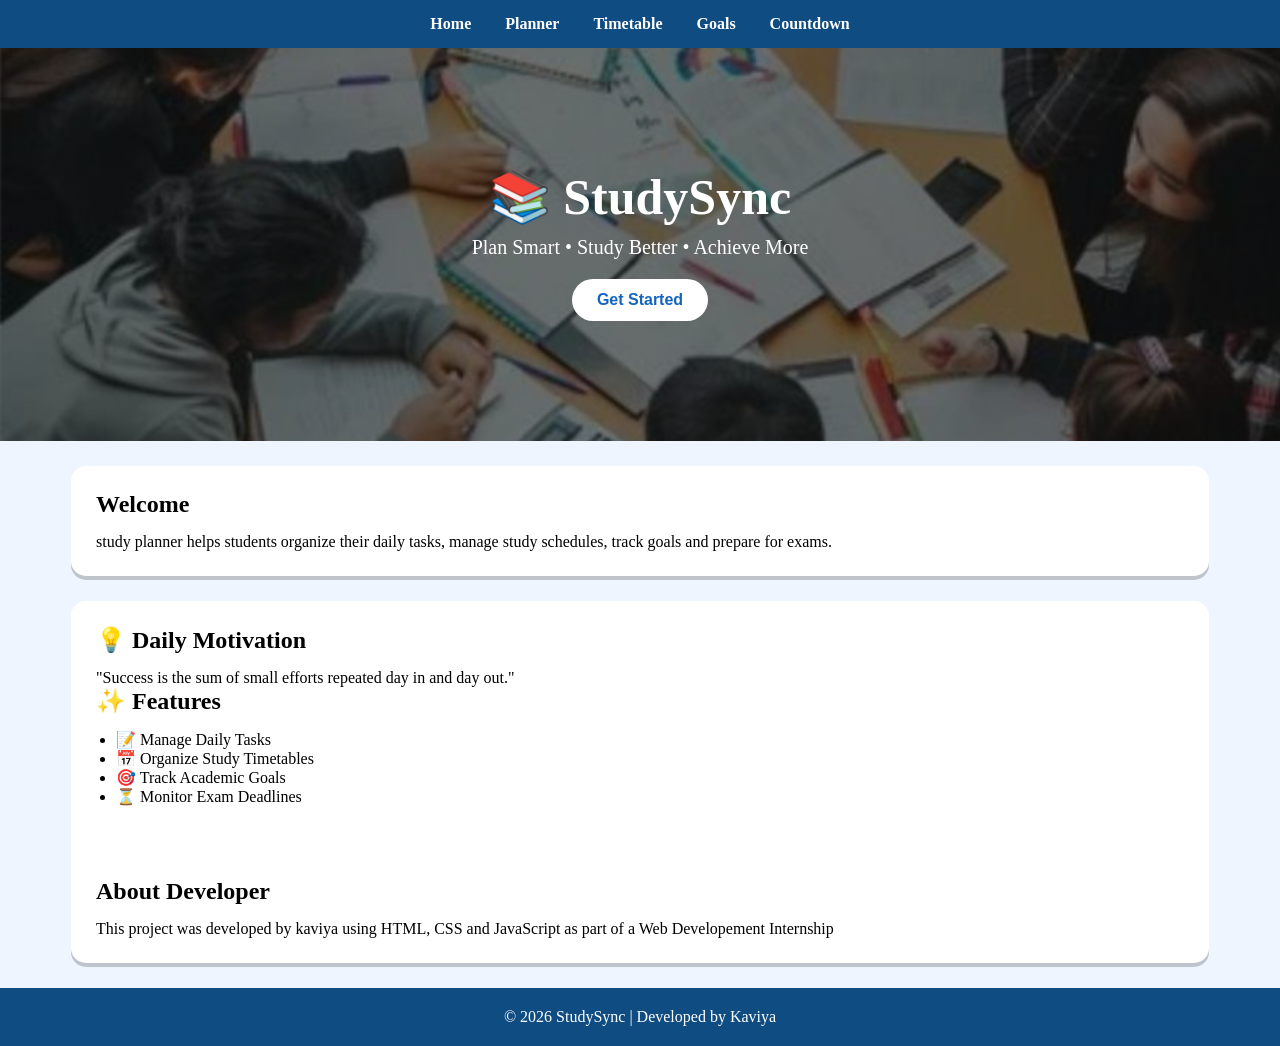
<file: index.html>
<!DOCTYPE html>
<html lang="en">
<head>
    <meta charset="UTF-8">
    <meta name="viewport" content="width=device-width, initial-scale=1.0">
    <title>Study Planner - Home</title>
    <link rel="stylesheet" href="style.css">
</head>
<body>
    <nav>
        <a href="index.html">Home</a>
        <a href="Planner.html">Planner</a>
        <a href="timetable.html">Timetable</a>
        <a href="goals.html">Goals</a>
        <a href="countdown.html">Countdown</a>
    </nav>
    <section class="hero">
    <h1>📚 StudySync</h1>
    <p>Plan Smart • Study Better • Achieve More</p>
    <button onclick="location.href='planner.html'">
        Get Started
    </button>
</section>
    <section class="card">
        <h2>Welcome</h2>
        <p>study planner helps students organize their daily tasks,
            manage study schedules, track goals and prepare for exams.
        </p>
    </section>
    <section class="card">
     <h2>💡 Daily Motivation</h2>
     <p>
        "Success is the sum of small efforts repeated day in and day out."
     </p>
     <h2>✨ Features</h2>

    <ul>
        <li>📝 Manage Daily Tasks</li>
        <li>📅 Organize Study Timetables</li>
        <li>🎯 Track Academic Goals</li>
        <li>⏳ Monitor Exam Deadlines</li>
    </ul>
    <br><br>
    <br><br>
    <h2>About Developer</h2>
    <p>
        This project was developed by
         kaviya using HTML, CSS and JavaScript 
        as part of a Web Developement Internship
    </p>
</section>
<footer>
    <p>© 2026 StudySync | Developed by Kaviya</p>
</footer>
</footer>
</body>
</html>
</file>
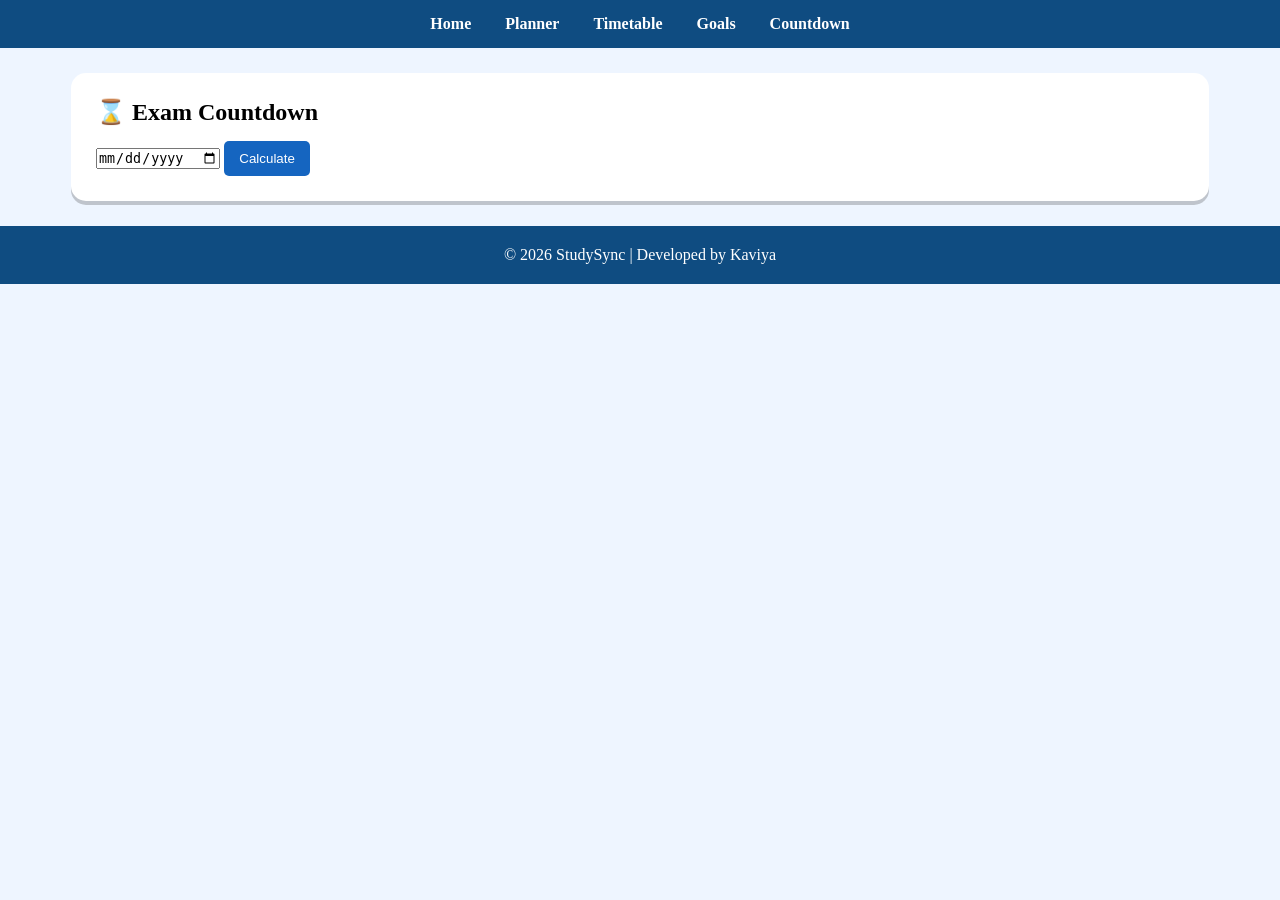
<file: countdown.html>
<!DOCTYPE html>
<html lang="en">
<head>
    <meta charset="UTF-8">
    <meta name="viewport" content="width=device-width, initial-scale=1.0">
    <title>StudySync - Countdown</title>
    <link rel="stylesheet" href="style.css">
</head>
<body>

    <nav>
        <a href="index.html">Home</a>
        <a href="planner.html">Planner</a>
        <a href="timetable.html">Timetable</a>
        <a href="goals.html">Goals</a>
        <a href="countdown.html">Countdown</a>
    </nav>

    <section class="card">
        <h2>⌛ Exam Countdown</h2>

        <input type="date" id="examDate">

        <button onclick="countdown()">
            Calculate
        </button>

        <h3 id="result"></h3>

    </section>

    <script src="script.js"></script>
    <footer>
    <p>© 2026 StudySync | Developed by Kaviya</p>
</footer>
<br><br>
<br><br>

</body>
</html>
</file>
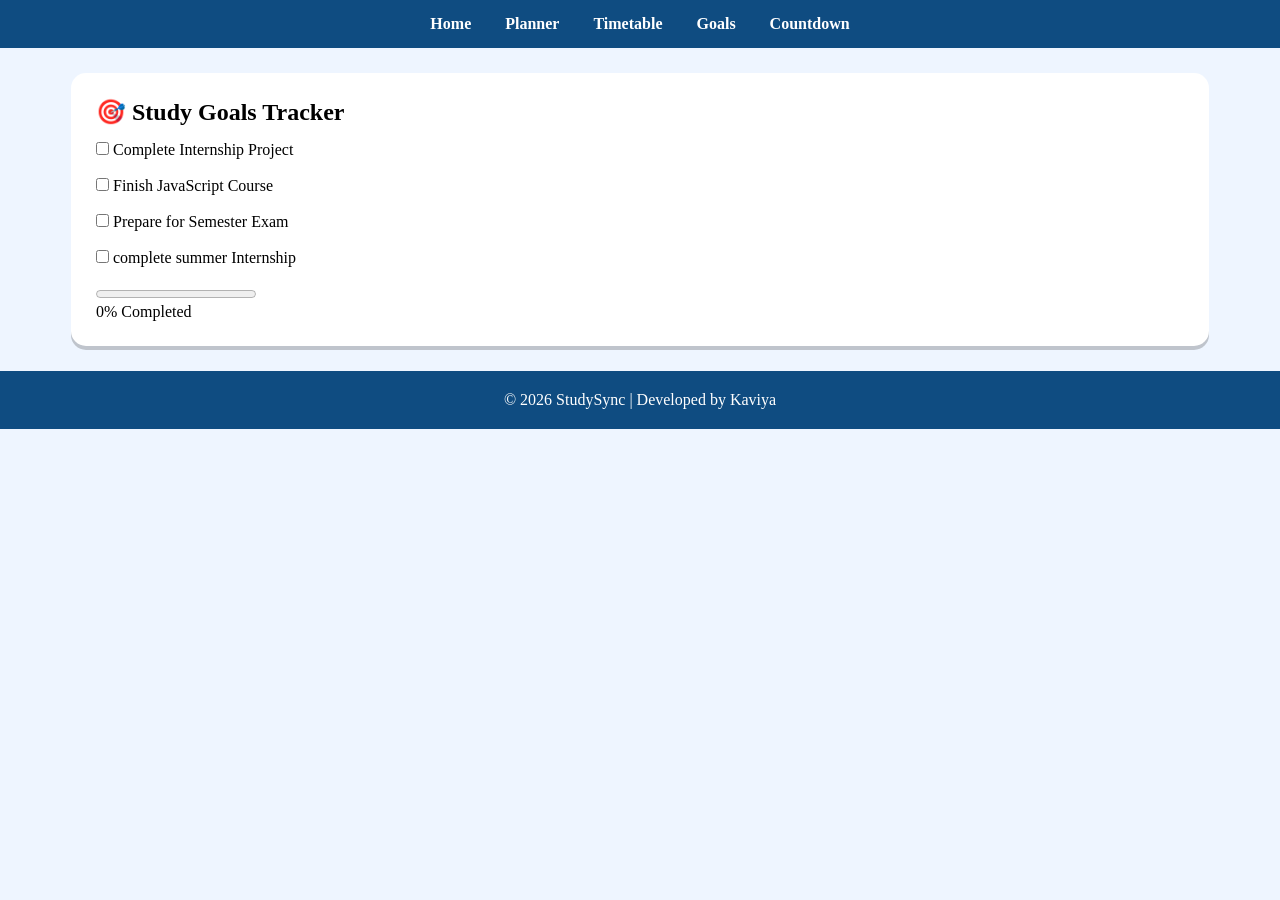
<file: goals.html>
<!DOCTYPE html>
<html lang="en">
<head>
    <meta charset="UTF-8">
    <meta name="viewport" content="width=device-width, initial-scale=1.0">
    <title>StudySync - Goals</title>
    <link rel="stylesheet" href="style.css">
</head>
<body>

    <nav>
        <a href="index.html">Home</a>
        <a href="planner.html">Planner</a>
        <a href="timetable.html">Timetable</a>
        <a href="goals.html">Goals</a>
        <a href="countdown.html">Countdown</a>
    </nav>

    <section class="card">
        <h2>🎯 Study Goals Tracker</h2>

        <label>
            <input type="checkbox" class="goal">
            Complete Internship Project
        </label>

        <br><br>

        <label>
            <input type="checkbox" class="goal">
            Finish JavaScript Course
        </label>

        <br><br>

        <label>
            <input type="checkbox" class="goal">
            Prepare for Semester Exam
        </label>

        <br><br>
        <label>
            <input type="checkbox" class="goal">
            complete summer Internship
        </label>
        <br><br>

        <progress id="progressBar" value="0" max="100"></progress>

        <p id="progressText">0% Completed</p>

    </section>

    <script src="script.js"></script>
    <footer>
    <p>© 2026 StudySync | Developed by Kaviya</p>
</footer>
<br><br>
<br><br>

</body>
</html>
</file>
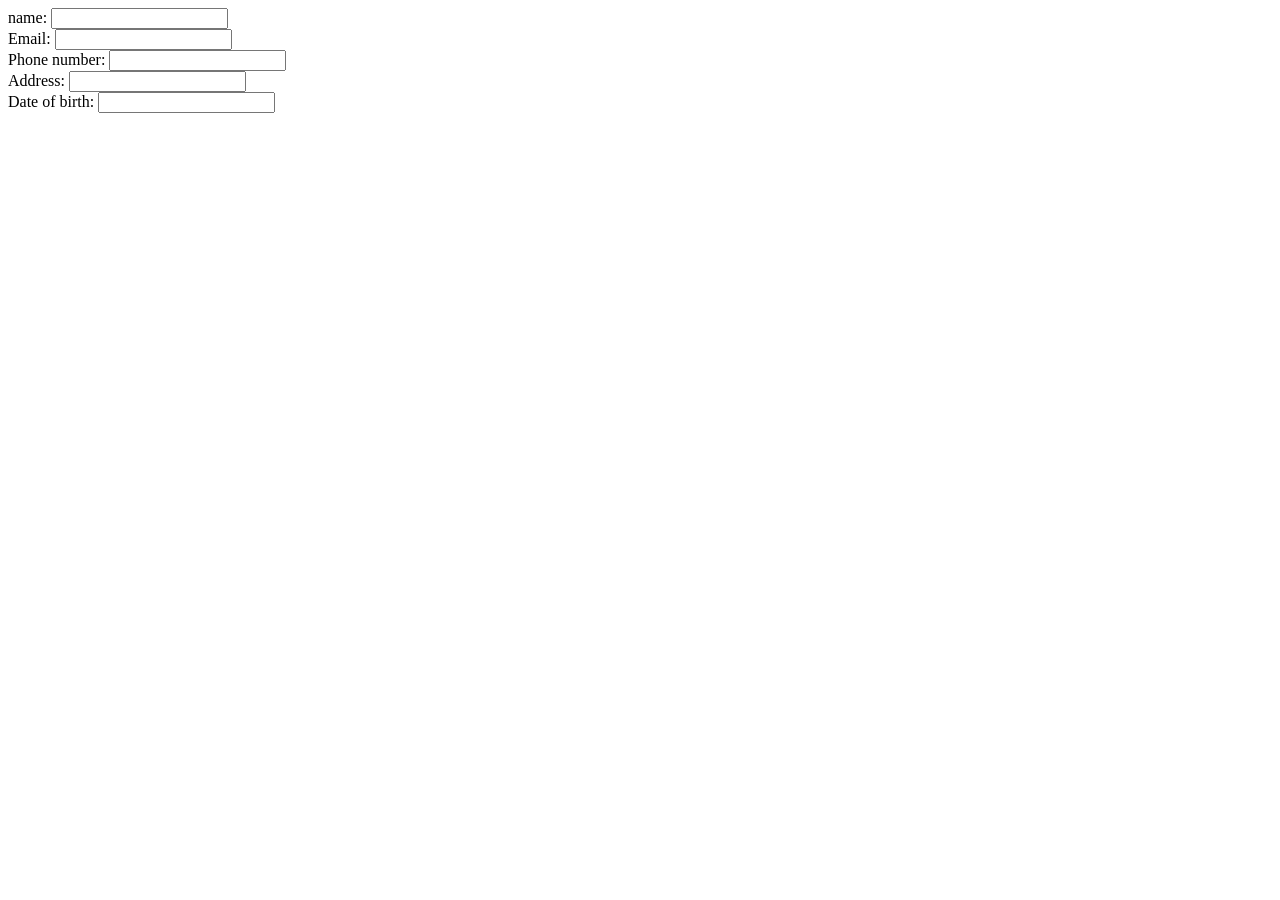
<file: index2.html>
<!DOCTYPE html>
<html lang="en">
<head>
    <meta charset="UTF-8">
    <meta name="viewport" content="width=device-width, initial-scale=1.0">
    <title>form creation</title>
</head>
<body>
    <label for="name">name:</Label>
    <input type="text"><br>
    <label for="email">Email:</label>
    <input type="text"><br>
    <label for="phone number">Phone number:</label>
    <input type="text"><br>
    <label for="address">Address:</label>
    <input type="text"><br>
    <label for="date of birth">Date of birth:</label>
    <input type="text"><br>
    



</body>
</html>
</file>
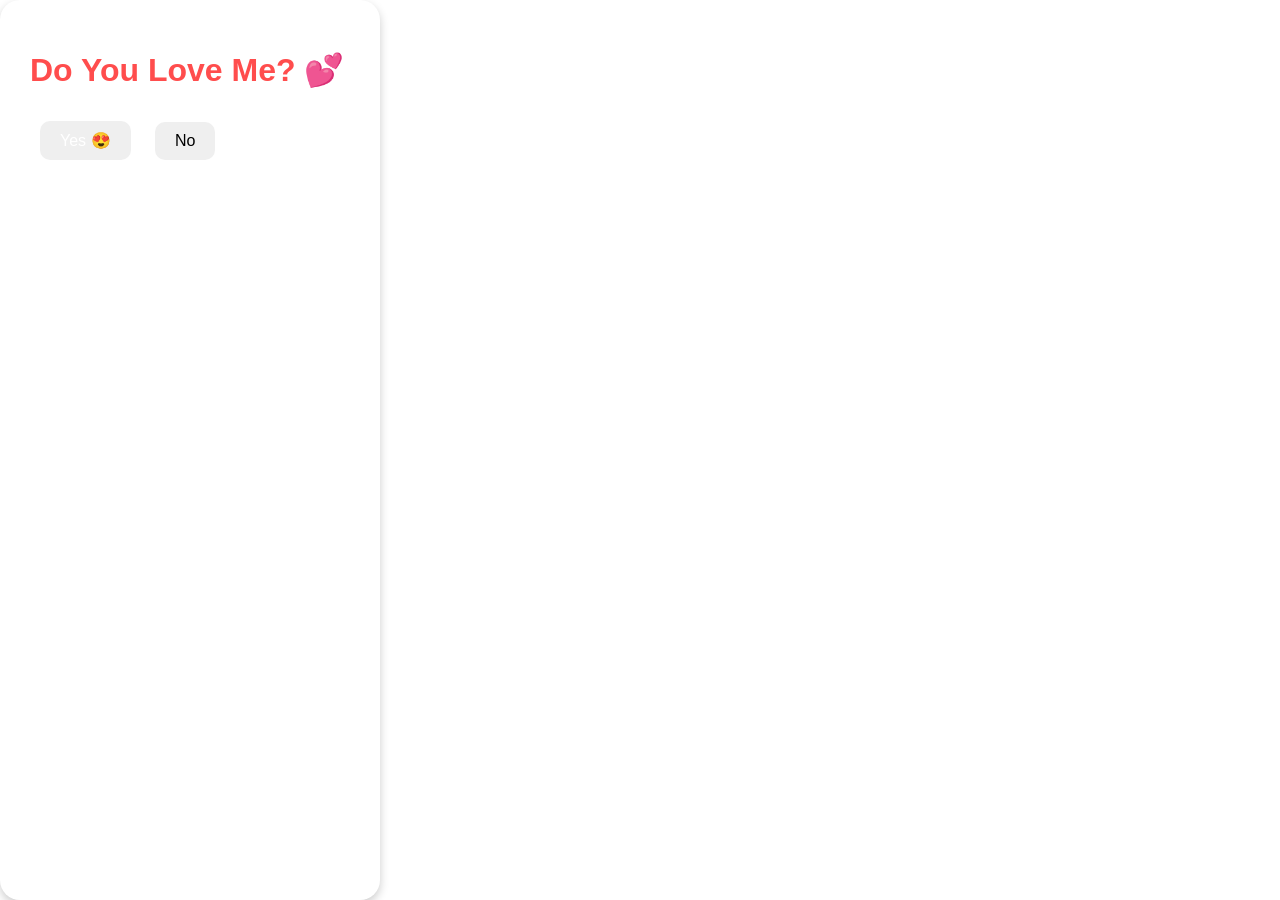
<file: love.html>
<!DOCTYPE html>
<html lang="en">
<head>
    <meta charset="UTF-8">
    <meta name="viewport" content="width=device-width, initial-scale=1.0">
    <title>love question ❤️</title>
    <style>
        body{
            margin: 0;
            height: 100vh;
            display: flex;
            justify-content: centre;
            align-items: centre;
            backgrount: linear-gradient(to right,#ffdde1,#ee9ca7);
            font-family: Arial,sens-serif;
        }
        .box{
            backgrount: white;
            padding: 30px;
            border-radius: 20px;
            text-align: centre;
            box-shadow: 0 4px 10px rgba(0,0,0,0.2);
            width: 320px;

        }
        h1{
            color: #ff4d4d;
            margin-bottom: 20ps;
        }
        button{
            padding: 10px 20px;
            margin: 10px;
            border: none;
            border-radius: 10px;
            font-size: 16px;
            cursor: pointer;
            transition: 0.3s;
        }
        #yesBtn{
            backgrount-color: #ff4d6d;
            color: white;
        }
        #message{
            margin-top: 20px;
            font-size: 20px;
            color: #ff4d6d;
            font-weight: bold;
        }
    </style>
</head>
<body>
    <div class="box">
    <h1>Do You Love Me? 💕</h1>
    <button id="yesBtn" onclick="showLove()">Yes 😍</button>
    <button id="noBtn" onmouseover="moveButton()">No </button>
    <div id="message"></div>
    </div>
    <script>
        function showLove(){
            document.getElementById("message").innerHTML = "Awwww💖Nanum Unna Love Pantren🙈✨";
        }
        function moveButton(){
            const noBtn = document.getElementById("noBtn");
            const x = Math.floor(Math.random()*200)-100;
            const y = Math.floor(Math.random()*200)-100;

            noBtn.style.position = "relative";
            noBtn.style.left = '${x}px';
            noBtn.style.top = '${y}px';
        }
    </script>

</body>
</html>
</file>
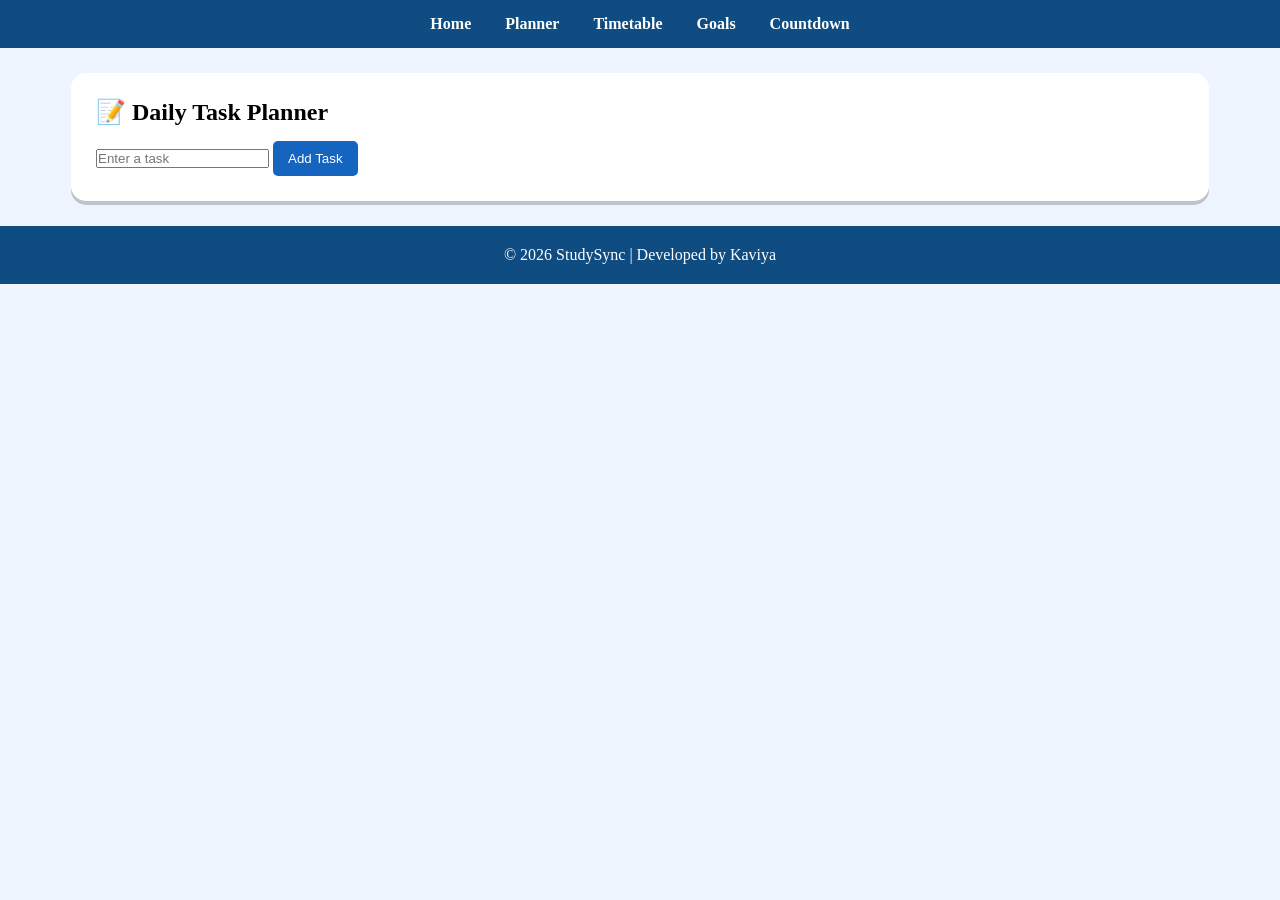
<file: planner.html>
<!DOCTYPE html>
<html lang="en">
<head>
    <meta charset="UTF-8">
    <meta name="viewport" content="width=device-width, initial-scale=1.0">
    <title>StudySync - Planner</title>
    <link rel="stylesheet" href="style.css">
</head>
<body>

    <nav>
        <a href="index.html">Home</a>
        <a href="planner.html">Planner</a>
        <a href="timetable.html">Timetable</a>
        <a href="goals.html">Goals</a>
        <a href="countdown.html">Countdown</a>
    </nav>

    <section class="card">
        <h2>📝 Daily Task Planner</h2>

        <input type="text" id="taskInput" placeholder="Enter a task">

        <button onclick="addTask()">Add Task</button>

        <ul id="taskList"></ul>
    </section>

    <script src="script.js"></script>
    <footer>
    <p>© 2026 StudySync | Developed by Kaviya</p>
</footer>
<br><br>
<br><br>

</body>
</html>
</file>
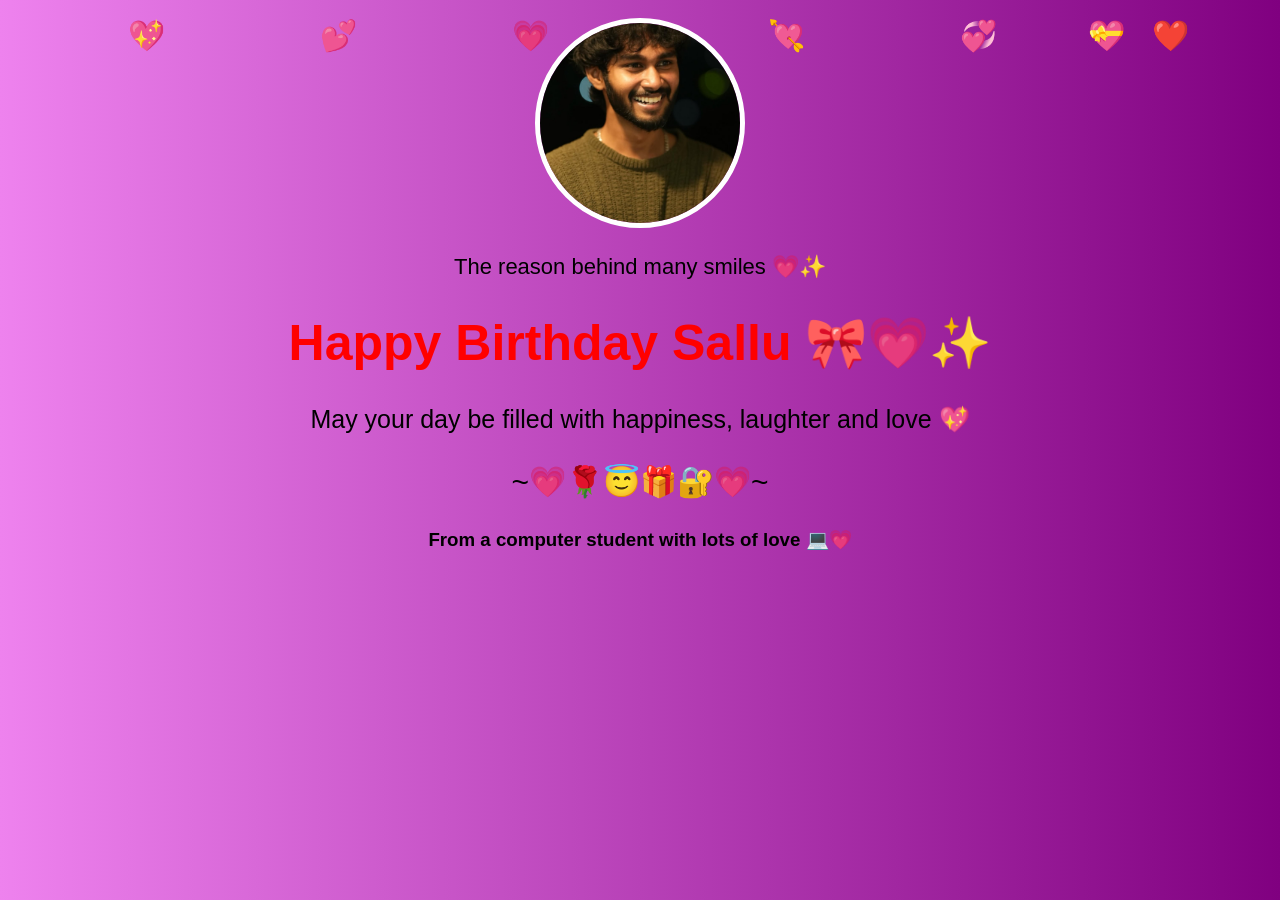
<file: sallu bday.html>
<!DOCTYPE html>
<html>
    <head>
        <title>Happy Birthday Sallu</title>
        <style>
            body{
                background: linear-gradient(to right, violet, purple);
                text-align: center;
                font-family: Arial, sans-serif;
                padding-top: 10px;
                overflow: hidden;
            }
            h1{
                color: red;
                font-size: 50px;
            }
            p, h3{
                color: black;
            }
            .heart{
                position: absolute;
                font-size: 30px;
                animation: float 6s linear infinite;
            }
            @keyframes float{
                from{
                    transform: translateY(-100px);
                }
            }
        </style>
    </head>
    <body>
        <!--Floating Hearts-->
        <div class="heart" style="left:10%;">💖</div>
        <div class="heart" style="left:25%;animation-delay:1s;">💕</div>
        <div class="heart" style="left:40%;animation-delay:2s;">💗</div>
        <div class="heart" style="left:60%;animation-delay:3s;">💘</div>
        <div class="heart" style="left:75%;animation-delay:4s;">💞</div>
        <div class="heart" style="left:90%;animation-delay:5s;">❤️</div>
        <div class="heart" style="left:85%;animation-delay:4s;">💝</div>
        <img src="salluu.jpeg" class="profile-pic">
             <style>
                 .profile-pic{
                     width:200px;
                     height: 200px;
                     border-radius: 50%;
                     object-fit: cover;
                     border:5px solid white;
                 }
             </style>
                    <p style="color:black; font-size:22px;">The reason behind many smiles 💗✨
                    </p>
                    <h1>
                        Happy Birthday Sallu 🎀💗✨
                    </h1>
                    <p style="font-size:25px;">May your day be filled with happiness, laughter and love 💖</p>
                    <p style=font-size:30px;">~💗🌹😇🎁🔐💗~</p>
                    <h3>From a computer student with lots of love 💻💗</h3>


    </body>
</html>
</file>
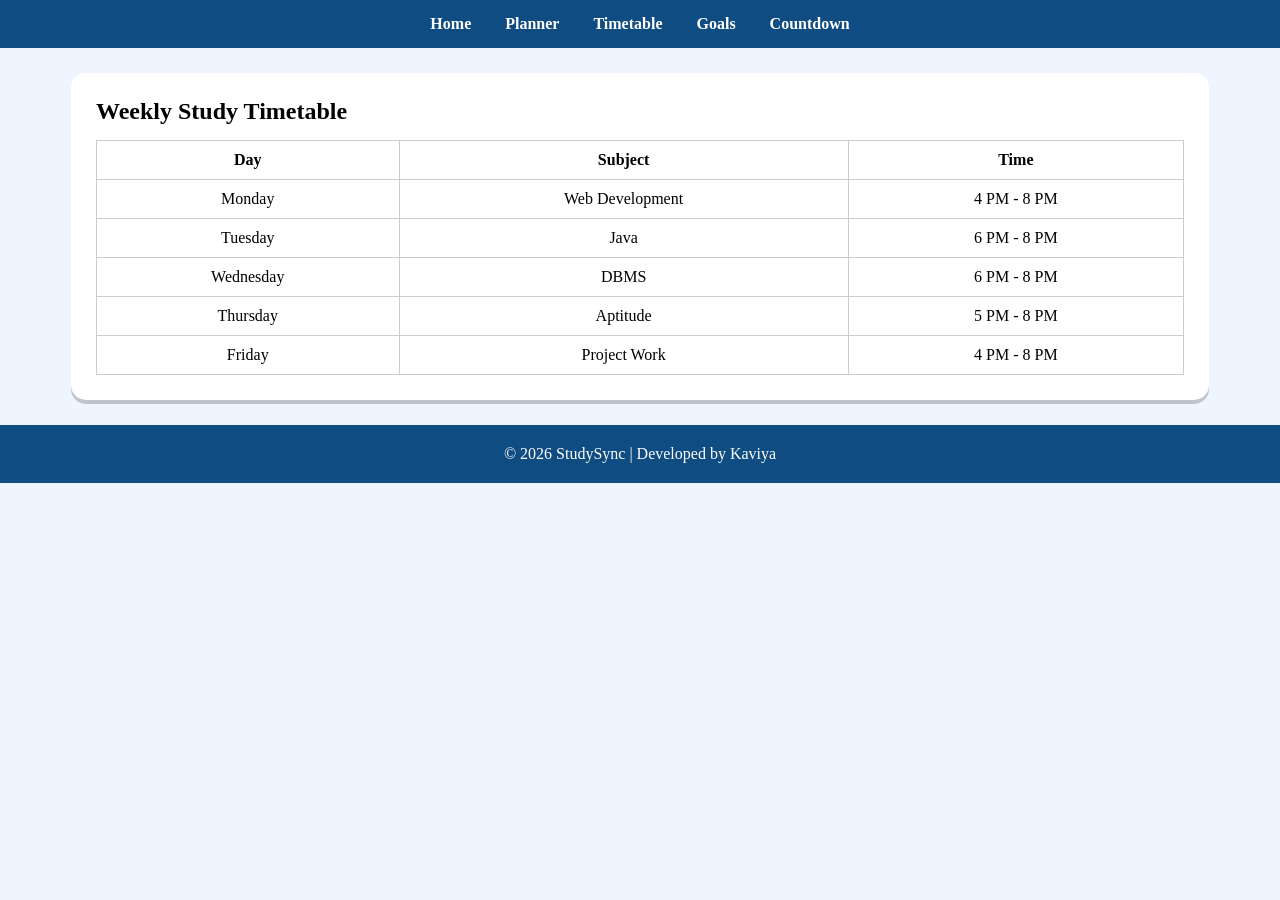
<file: timetable.html>
<!DOCTYPE html>
<html lang="en">
<head>
    <meta charset="UTF-8">
    <meta name="viewport" content="width=device-width, initial-scale=1.0">
    <title>StudySync - Timetable</title>
    <link rel="stylesheet" href="style.css">
</head>
<body>

    <nav>
        <a href="index.html">Home</a>
        <a href="planner.html">Planner</a>
        <a href="timetable.html">Timetable</a>
        <a href="goals.html">Goals</a>
        <a href="countdown.html">Countdown</a>
    </nav>

    <section class="card">
        <h2>Weekly Study Timetable</h2>

        <table>
            <tr>
                <th>Day</th>
                <th>Subject</th>
                <th>Time</th>
            </tr>

            <tr>
                <td>Monday</td>
                <td>Web Development</td>
                <td>4 PM - 8 PM</td>
            </tr>

            <tr>
                <td>Tuesday</td>
                <td>Java</td>
                <td>6 PM - 8 PM</td>
            </tr>

            <tr>
                <td>Wednesday</td>
                <td>DBMS</td>
                <td>6 PM - 8 PM</td>
            </tr>

            <tr>
                <td>Thursday</td>
                <td>Aptitude</td>
                <td>5 PM - 8 PM</td>
            </tr>

            <tr>
                <td>Friday</td>
                <td>Project Work</td>
                <td>4 PM - 8 PM</td>
            </tr>
        </table>

    </section>
    <footer>
    <p>© 2026 StudySync | Developed by Kaviya</p>
</footer>
<br><br>

</body>
</html>
</file>
<file: style.css>
*{
    margin:0;
    padding:0;
    box-family:Arial, sans-serif;
}
body{
    background: #eef5ff;
}
nav{
    background: #0f4c81;
    padding:15px;
    text-align: center;
}
nav a{
    color:white;
    text-decoration:none;
    margin:15px;
    font-weight:bold;
}
nav a:hover{
    color:#ffd54f;
    transition:0.3s;
}
.hero{
    background-image: linear-gradient(
        rgba(0,0,0,0.5),
        rgba(0,0,0,0.5)
    ),
    url("students\ image.jpeg");
    background-size: cover;
    background-position: center;
    color: white;
    text-align: center;
    padding: 120px 20px;
}
.hero h1{
    font-size:50px;
    animation:fadeIn 2s;
}

@keyframes fadeIn{
    from{
        opacity:0;
    }

    to{
        opacity:1;
    }
}
.hero p{
    margin-top:10px;
    font-size:20px;
}
.hero button{
    margin-top:20px;
    padding:12px 25px;
    font-size:16px;
    border:none;
    border-radius:25px;
    background:white;
    color:#1565c0;
    font-weight:bold;
    cursor:pointer;
}

.hero button:hover{
    transform:scale(1.05);
    transition:0.3s;
}
.card{
    width:85%;
    margin:25px auto;
    background: white;
    padding:25px;
    border-radius:15px;
    box-shadow:0 4px rgba(0,0,0,0.2);
    transition:0.3s;
}
.card:hover{
    transform:translateY(-8px);
}
.card h2{
    margin-bottom:15px;
}
.card ul{
    margin-left:20px;
}.card:hover{
    transform:translateY(-5px);
    transition:0.3s;
}
button{
    background: #1565c0;
    color:white;
    border:none;
    padding:10px 15px;
    border-radius:5px;
    cursor:pointer;
}
button:hover{
    background: #0d47a1;
}
table{
    width:100%;
    border-collapse:collapse;
}
table, th, td{
    border:1px solid #ccc;
}
th, td{
    padding:10px;
    text-align:center;
}
footer{
    background:#0f4c81;
    color:white;
    text-align:center;
    padding:20px;
    margin-top:20px;
}
</file>
